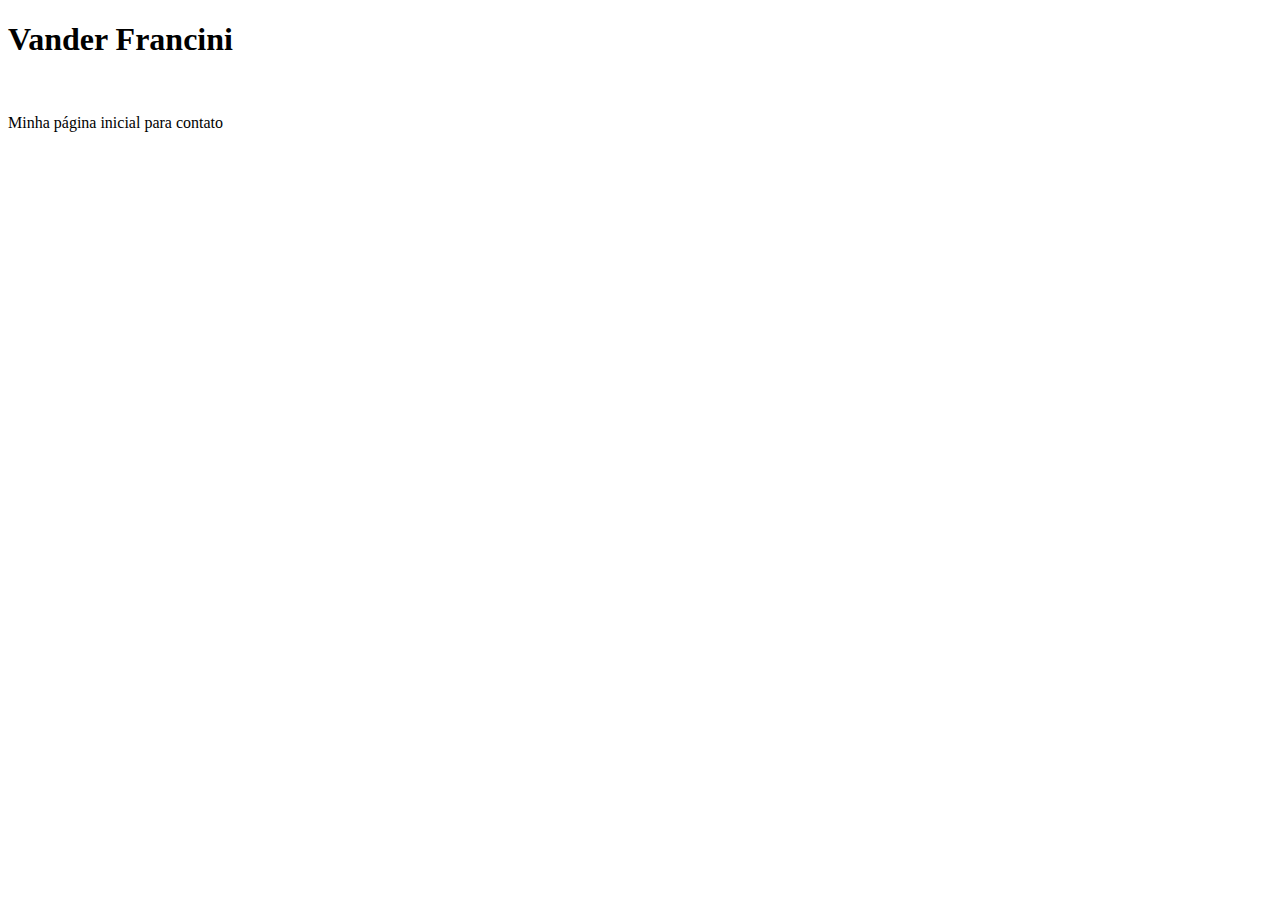
<file: index.html>
<!DOCTYPE html>
<html lang="en">
<head>
    <meta charset="UTF-8">
    <meta http-equiv="X-UA-Compatible" content="IE=edge">
    <meta name="viewport" content="width=device-width, initial-scale=1.0">
    <title>Document</title>

</head>
<body>
  <h1>Vander Francini</h1>  
  <br>
  <p>Minha página inicial para contato</p>
  <a href="mailto:vander.francini@gmail.com"></a>

</body>
</html>
</file>
